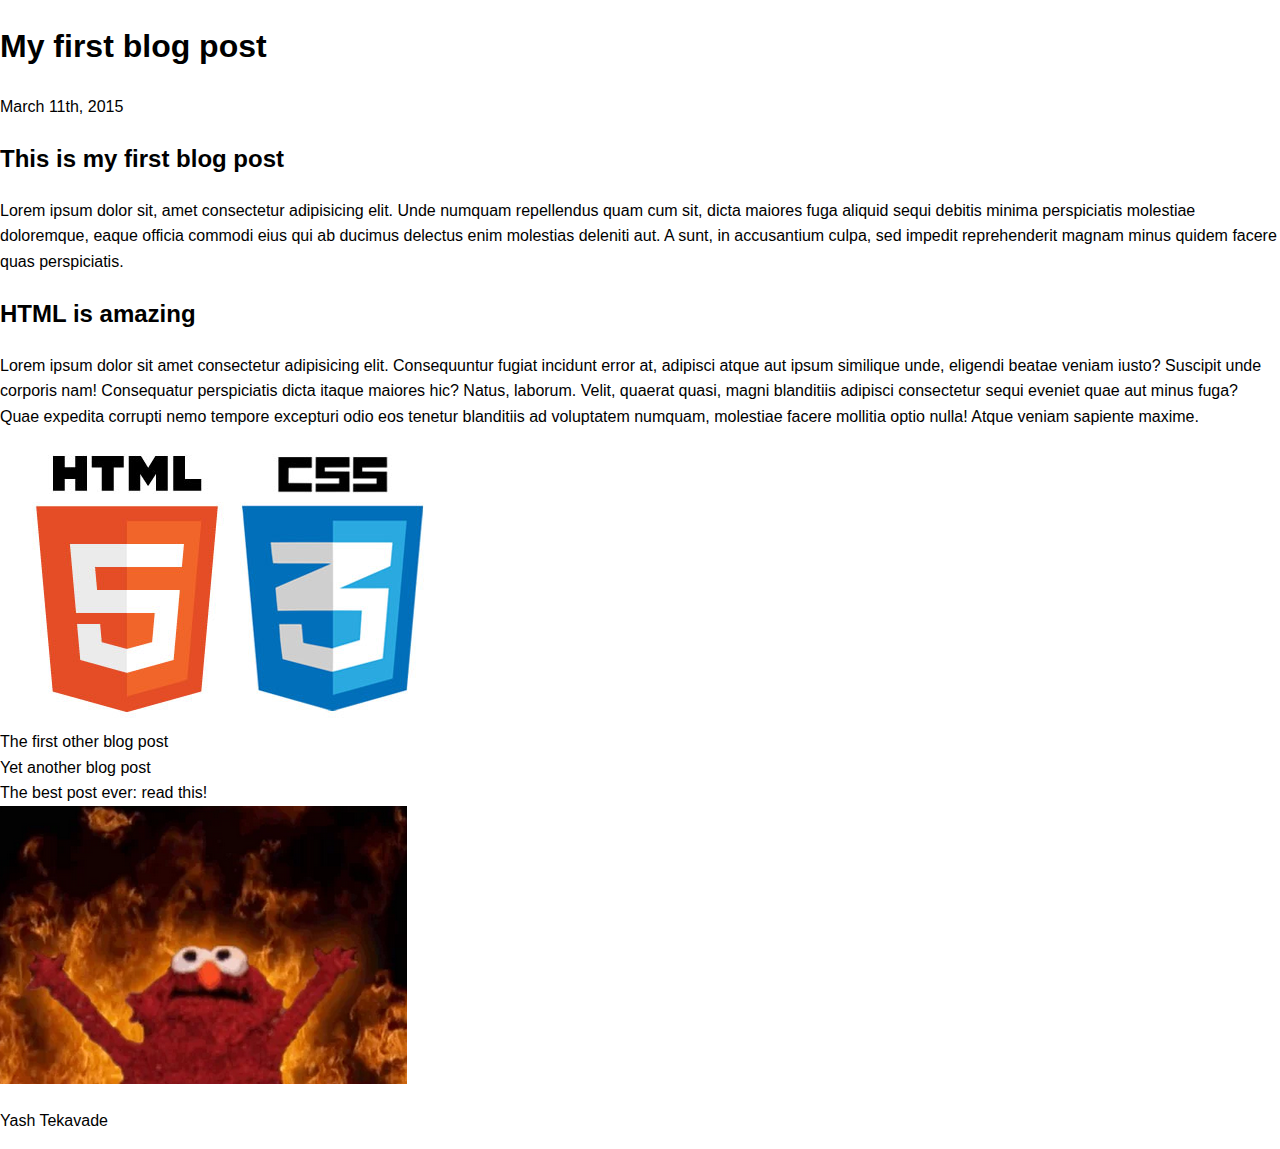
<file: class work/lab 1 html css/web.html>
<!DOCTYPE html>
<html lang="en">
<head>
    <meta charset="UTF-8">
    <meta http-equiv="X-UA-Compatible" content="IE=edge">
    <meta name="viewport" content="width=device-width, initial-scale=1.0">
    <link rel="stylesheet" href="./styles.css">
    <title>Blog Post</title>
</head>
<body>

    <div class="container">
        <div class="blog-post">
            <h1>My first blog post</h1>

            <p class="date">March 11th, 2015</p>

            <h2>This is my first blog post</h2>
            
            <p class="main-text">Lorem ipsum dolor sit, amet consectetur adipisicing elit. Unde numquam repellendus quam cum sit, dicta maiores fuga aliquid sequi debitis minima perspiciatis molestiae doloremque, eaque officia commodi eius qui ab ducimus delectus enim molestias deleniti aut. A sunt, in accusantium culpa, sed impedit reprehenderit magnam minus quidem facere quas perspiciatis.</p>

            <h2>HTML is amazing</h2>

            <p class="main-text">Lorem ipsum dolor sit amet consectetur adipisicing elit. Consequuntur fugiat incidunt error at, adipisci atque aut ipsum similique unde, eligendi beatae veniam iusto? Suscipit unde corporis nam! Consequatur perspiciatis dicta itaque maiores hic? Natus, laborum. Velit, quaerat quasi, magni blanditiis adipisci consectetur sequi eveniet quae aut minus fuga? Quae expedita corrupti nemo tempore excepturi odio eos tenetur blanditiis ad voluptatem numquam, molestiae facere mollitia optio nulla! Atque veniam sapiente maxime.</p>

            <img src="./logo.jpg" alt="HTML5 logo">
        </div>
    
    <div class="other-posts">

        <div class="other">The first other blog post</div>
        <div class="other">Yet another blog post</div>
        <div class="other">The best post ever: read this!</div>
    </div>
    <div class="clearfix"></div>
    <div class="author-box">
        <img src="./AUTHOR.png" alt="Author photo">
        <p class="author-text">Yash Tekavade</p>
    </div>
    </div>
</body>
</html>
</file>
<file: class work/lab 1 html css/styles.css>
body {
    font-family: Arial, sans-serif;
    line-height: 1.6;
    margin: 0;
    padding: 0;
}

header {
    background-color: #333;
    color: #fff;
    text-align: center;
    padding: 10px;
}

header h1 {
    margin: 0;
}

article {
    max-width: 800px;
    margin: 20px auto;
    padding: 20px;
    border: 1px solid #ccc;
}

.post-meta {
    font-style: italic;
}

footer {
    background-color: #333;
    color: #fff;
    text-align: center;
    padding: 10px;
}

button:hover {
    background-color: rgb(67, 20, 95);
    color: white;
  }

  #myButton:hover {
    background-color: blue;
    color: white;
  }
</file>
